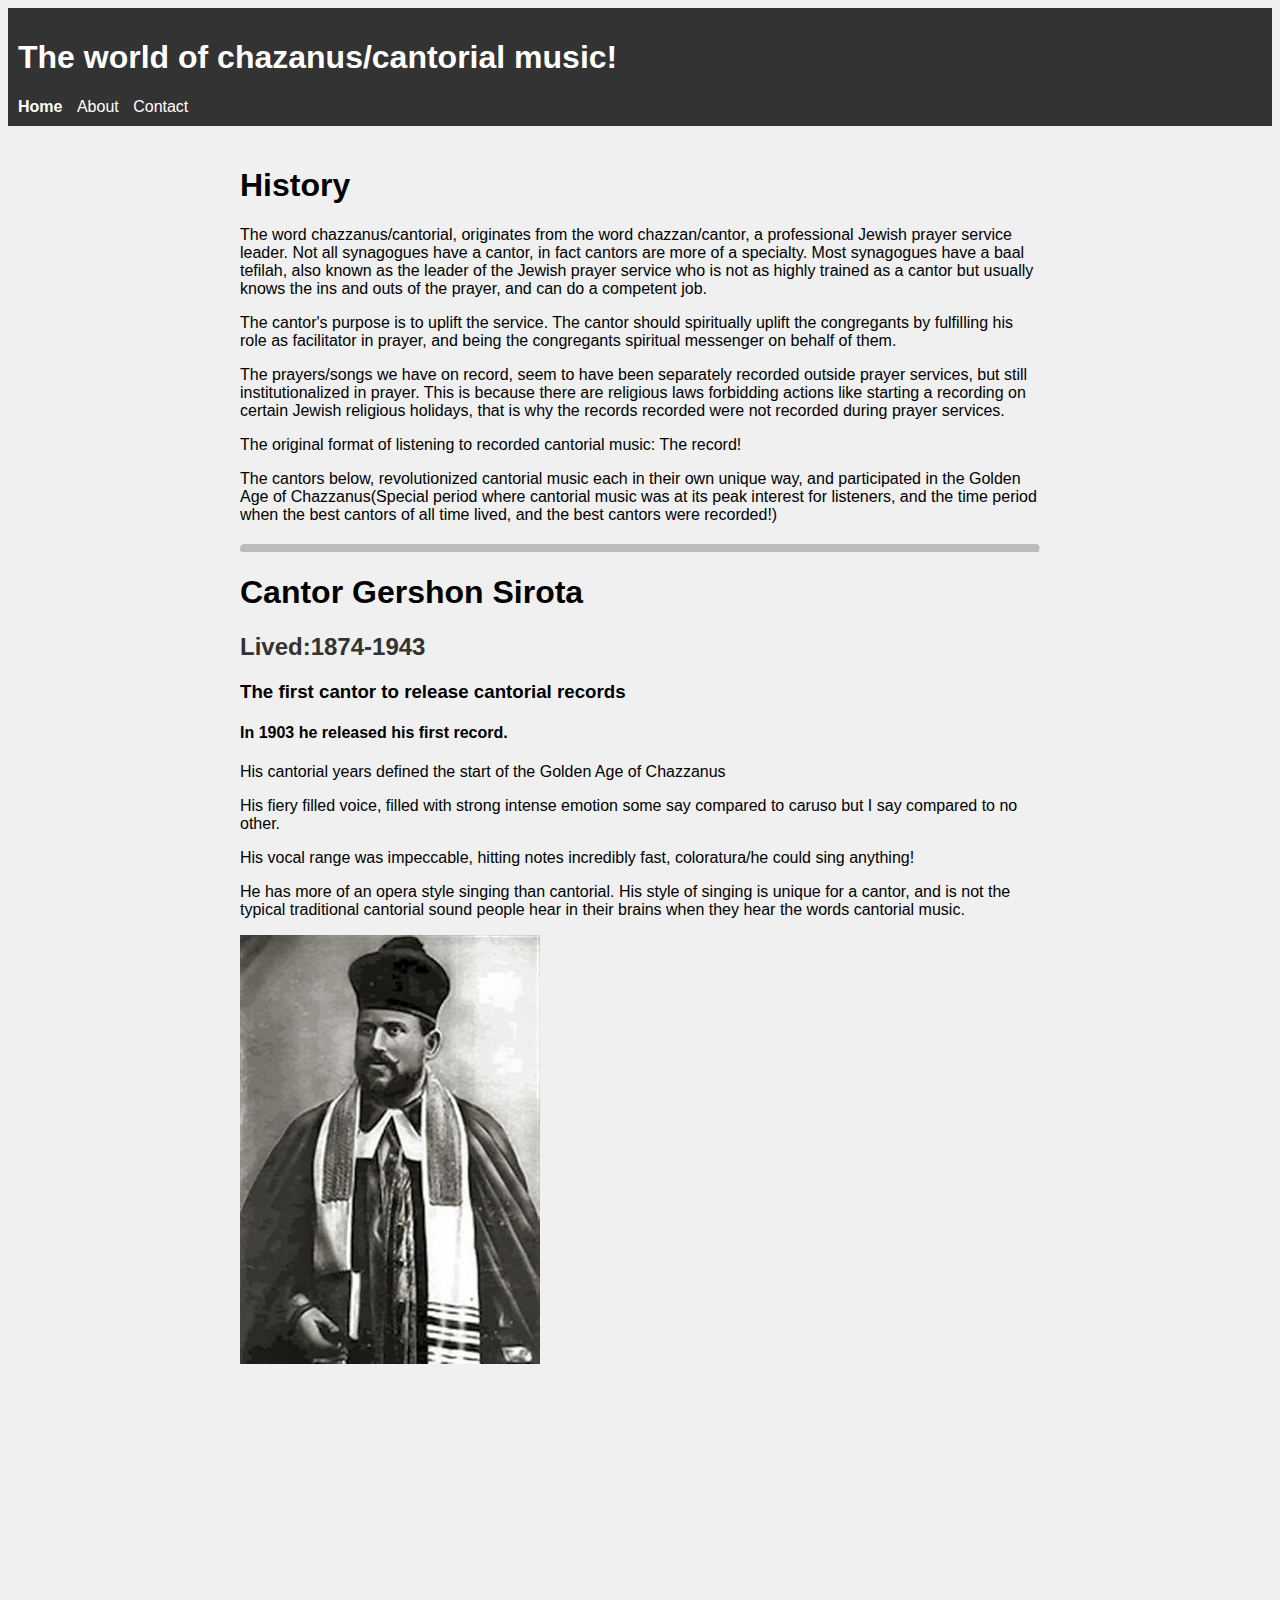
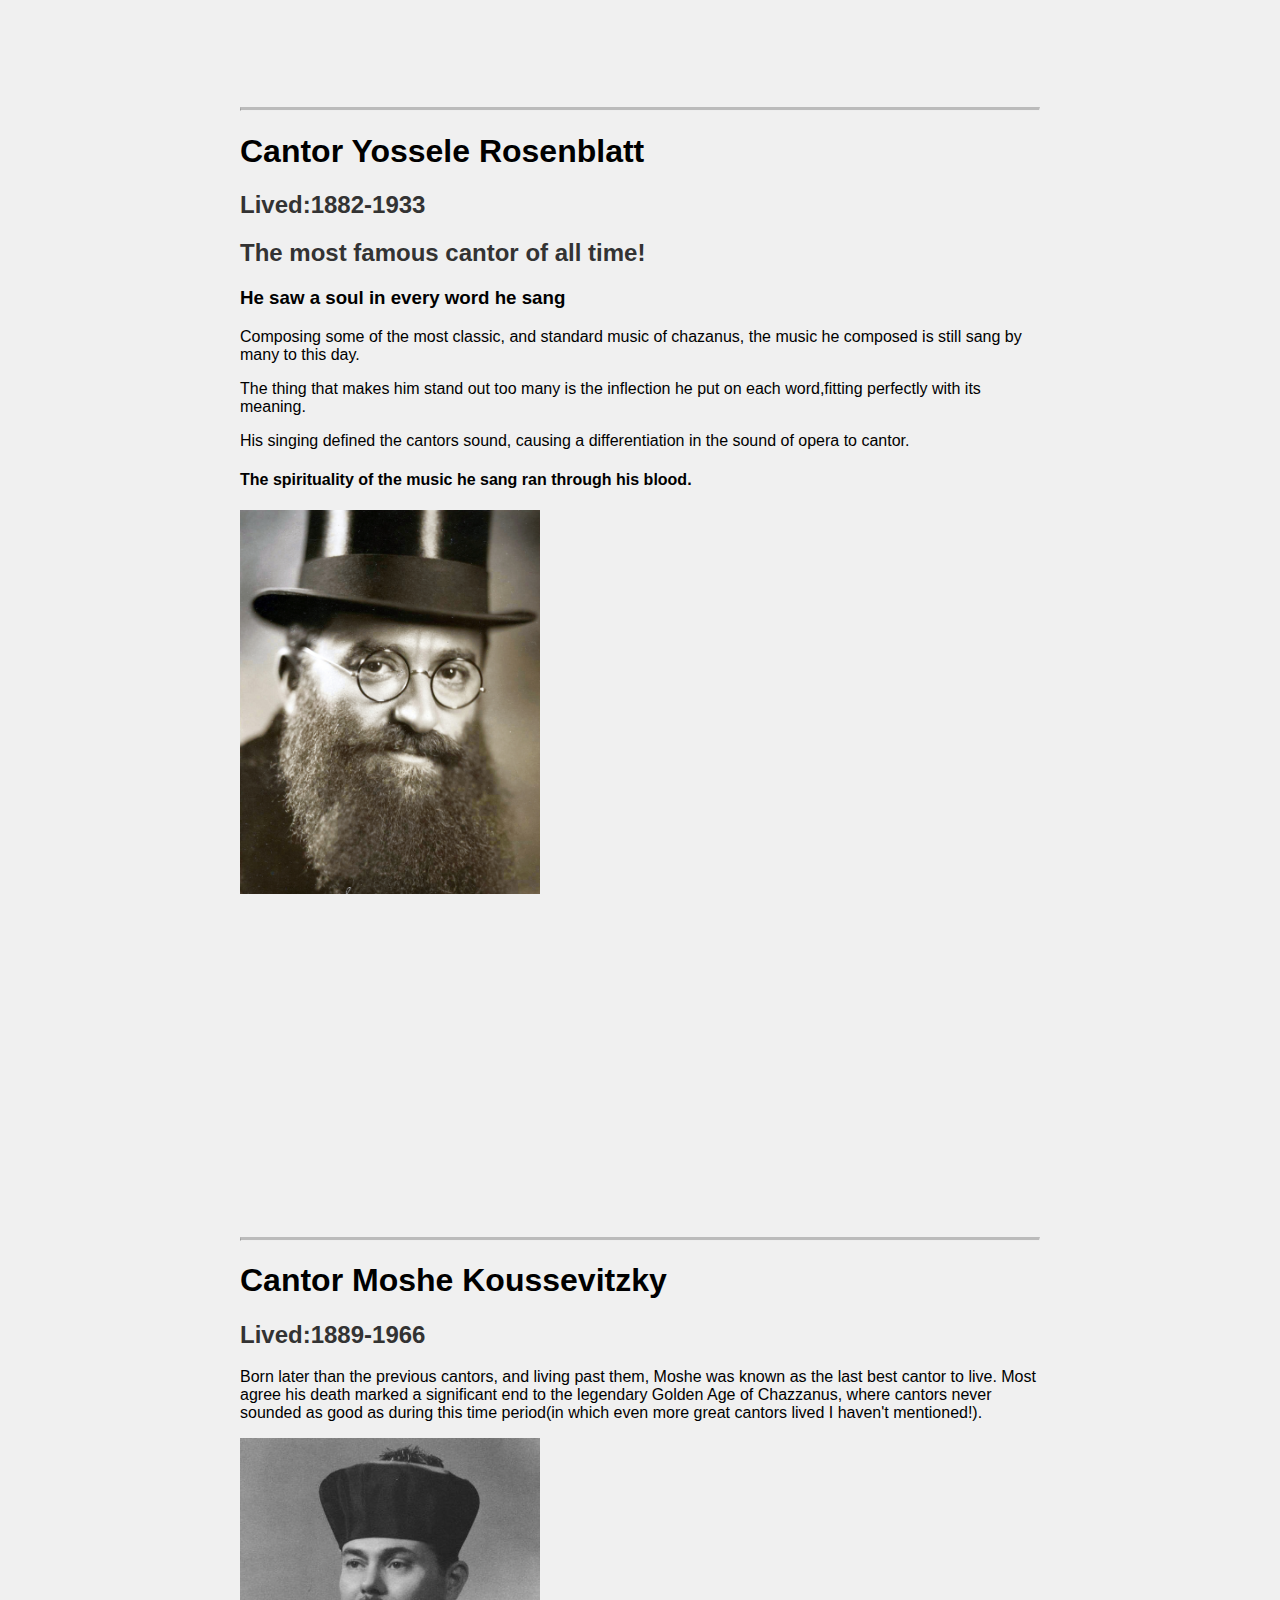
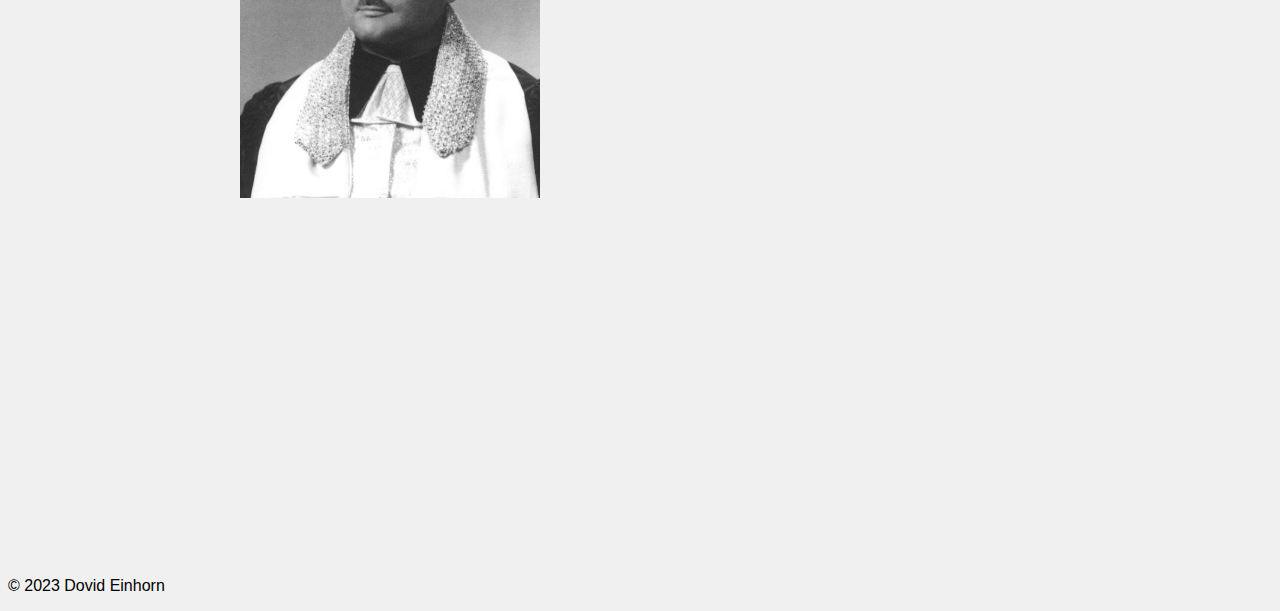
<file: index.html>
<!DOCTYPE html>
<html>
  <head>
    <meta charset="utf-8">
    <title>My Website</title>
    <link rel="stylesheet" href="style.css">
  </head>
  <body>
    <header>
      <h1>The world of chazanus/cantorial music!</h1>
      <nav>
        <ul>
          <li><b>Home</b></li>
          <li><a href="about.html">About</a></li>
          <li><a href="#">Contact</a></li>
        </ul>
      </nav>
    </header>
    <main>
      
      <section>
        <h1>History</h1>
        <p>The word chazzanus/cantorial, originates from the word chazzan/cantor, a professional Jewish prayer service leader. Not all synagogues have a cantor, in fact cantors are more of a specialty. Most synagogues have a baal tefilah, also known as the leader of the Jewish prayer service who is not as highly trained as a cantor but usually knows the ins and outs of the prayer, and can do a competent job.</p>
        <p>The cantor's purpose is to uplift the service. The cantor should spiritually uplift the congregants by fulfilling his role as facilitator in prayer, and being the congregants spiritual messenger on behalf of them.</p>
        <p>The prayers/songs we have on record, seem to have been separately recorded outside prayer services, but still institutionalized in prayer. This is because there are religious laws forbidding actions like starting a recording on certain Jewish religious holidays, that is why the records recorded were not recorded during prayer services.</p>
        <p>The original format of listening to recorded cantorial music: The record! </p>
        <p>The cantors below, revolutionized cantorial music each in their own unique way, and participated in the Golden Age of Chazzanus(Special period where cantorial music was at its peak interest for listeners, and the time period when the best cantors of all time lived, and the best cantors were recorded!)</p>
        
      </section>

      <hr class="rounded">

      <section>
      <h1>Cantor Gershon Sirota</h1>
      <h2>Lived:1874-1943</h2>
      <h3>The first cantor to release cantorial records</h3>
      <h4>In 1903 he released his first record.</h4>
       <p> His cantorial years defined the start of the Golden Age of Chazzanus</p>
       <p>His fiery filled voice, filled with strong intense emotion some say compared to caruso but I say compared to no other.</p>
       <p>His vocal range was impeccable, hitting notes incredibly fast, coloratura/he could sing anything!</p>
       <p>He has more of an opera style singing than cantorial. His style of singing is unique for a cantor, and is not the typical traditional cantorial sound people hear in their brains when they hear the words cantorial music.</p>
       <img src="pictures/sirota.jpg" alt="Cantor">
       <iframe width="560" height="315" src="https://www.youtube.com/embed/6p3QxO4jBcQ" title="YouTube video player" frameborder="0" allow="accelerometer; autoplay; clipboard-write; encrypted-media; gyroscope; picture-in-picture; web-share" allowfullscreen></iframe>
      </section>

      <hr class="solid">

      <section>
        <h1>Cantor Yossele Rosenblatt</h1>
        <h2>Lived:1882-1933</h2>
        <h2>The most famous cantor of all time!</h2>
        <h3>He saw a soul in every word he sang</h3>
        <p>Composing some of the most classic, and standard music of chazanus, the music he composed is still sang by many to this day.</p>
        <p>The thing that makes him stand out too many is the inflection he put on each word,fitting perfectly with its meaning.</p>
        <p>His singing defined the cantors sound, causing a differentiation in the sound of opera to cantor.</p>
        <h4>The spirituality of the music he sang ran through his blood. </h4>
      


        
         <img src="pictures/yossele.jpg" alt="Cantor">
         
         <iframe width="560" height="315" src="https://www.youtube.com/embed/1NnLWa55UoI" title="YouTube video player" frameborder="0" allow="accelerometer; autoplay; clipboard-write; encrypted-media; gyroscope; picture-in-picture; web-share" allowfullscreen></iframe>
        </section>

        <hr class="solid">

        <section>
          <h1>Cantor Moshe Koussevitzky</h1>
          <h2>Lived:1889-1966</h2>
          <p>Born later than the previous cantors, and living past them, Moshe was known as the last best cantor to live. Most agree his death marked a significant end to the legendary Golden Age of Chazzanus, where cantors never sounded as good as during this time period(in which even more great cantors lived I haven't mentioned!).</p>
    
          
           <img src="pictures/moshe.jpg" alt="Cantor">
           <iframe width="560" height="315" src="https://www.youtube.com/embed/Nvnz0SvoelI" title="YouTube video player" frameborder="0" allow="accelerometer; autoplay; clipboard-write; encrypted-media; gyroscope; picture-in-picture; web-share" allowfullscreen></iframe>
          </section>
    </main>
    
   
  </body>
</html>
<p>&copy; 2023 Dovid Einhorn</p>
</file>
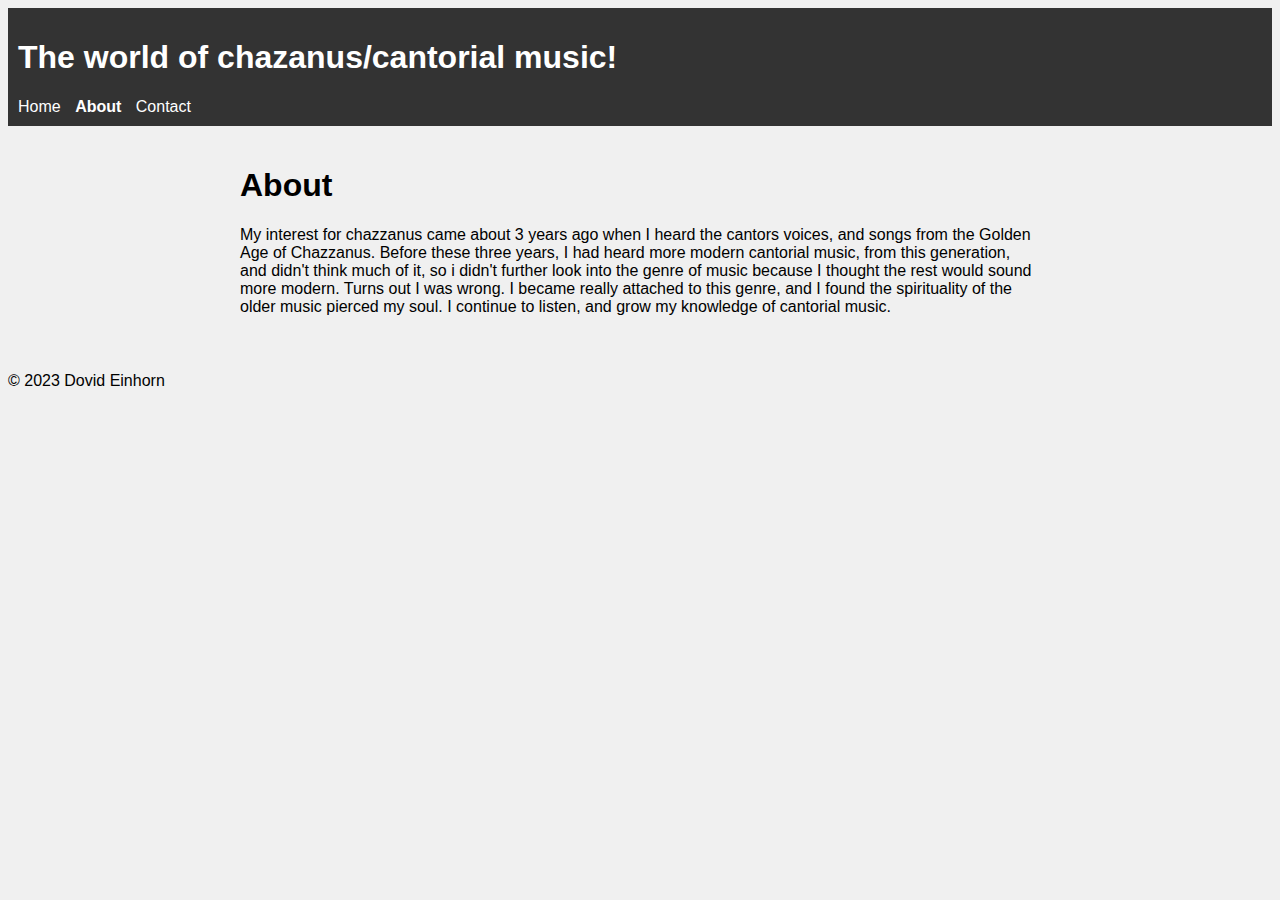
<file: about.html>
<!DOCTYPE html>
<html>
  <head>
    <meta charset="utf-8">
    <title>My Website</title>
    <link rel="stylesheet" href="style.css">
  </head>
  <body>
    <header>
      <h1>The world of chazanus/cantorial music!</h1>
      <nav>
        <ul>
          <li><a href="index.html">Home</a></li>
          <li><b>About</b></li>
          <li><a href="contact.html">Contact</a></li>
        </ul>
      </nav>
    </header>
    <main>
      
      <section>
        <h1>About</h1>
        <p> My interest for chazzanus came about 3 years ago when I heard the cantors voices, and songs from the Golden Age of Chazzanus. Before these three years, I had heard more modern cantorial music, from this generation, and didn't think much of it, so i didn't further look into the genre of music because I thought the rest would sound more modern. Turns out I was wrong. I became really attached to this genre, and I found the spirituality of the older music pierced my soul. I continue to listen, and grow my knowledge of cantorial music.</p>
      </section>
    </main>
    
   
  </body>
</html>
<p>&copy; 2023 Dovid Einhorn</p>
</file>
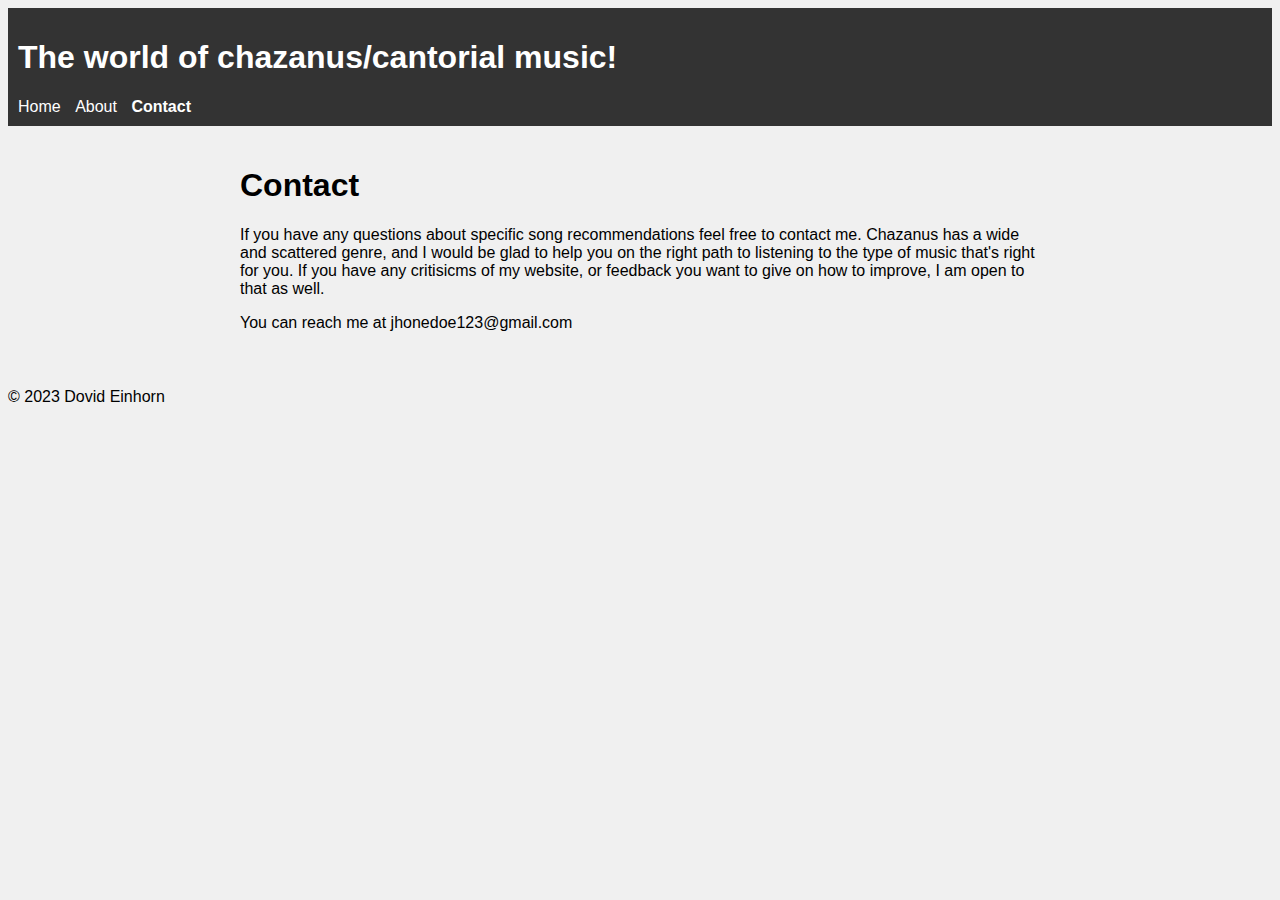
<file: contact.html>
<!DOCTYPE html>
<html>
  <head>
    <meta charset="utf-8">
    <title>My Website</title>
    <link rel="stylesheet" href="style.css">
  </head>
  <body>
    <header>
      <h1>The world of chazanus/cantorial music!</h1>
      <nav>
        <ul>
          <li><a href="index.html">Home</a></li>
          <li><a href="about.html">About</a></li>
          <li><b>Contact</b></li>
        </ul>
      </nav>
    </header>
    <main>
      
      <section>
        <h1>Contact</h1>
        <p> If you have any questions about specific song recommendations feel free to contact me. Chazanus has a wide and scattered genre, and I would be glad to help you on the right path to listening to the type of music that's right for you. If you have any critisicms of my website, or feedback you want to give on how to improve, I am open to that as well. </p>
        <p>You can reach me at jhonedoe123@gmail.com</p>
      </section>
    </main>
    
   
  </body>
</html>
<p>&copy; 2023 Dovid Einhorn</p>
</file>
<file: style.css>
body {
  font-family: Arial, sans-serif;
  background-color: #f0f0f0; 
  
}

header {
  background-color: #333;
  color: #fff;
  padding: 10px;
}

nav ul {
  list-style: none;
  margin: 0;
  padding: 0;
}


img {
  width: 300px;
  height: auto
}

nav li {
  display: inline-block;
  margin-right: 10px;
}

nav a {
  color: #fff;
  text-decoration: none;
}

main {
  max-width: 800px;
  margin: 0 auto;
  padding: 20px;
}

section {
  margin-bottom: 20px;
}

h2 {
  color: #333;
  font-size: 24px;
  margin-top: 0;
}

ul {
  list-style: disc;
  margin-left: 20px;
}

footer {
  background-color: #333;
  color: #fff;
  padding: 10px;
  text-align: center;
}

/* Dashed border */
hr.dashed {
  border-top: 3px dashed #bbb;
}

/* Dotted border */
hr.dotted {
  border-top: 3px dotted #bbb;
}

/* Solid border */
hr.solid {
  border-top: 3px solid #bbb;
}

/* Rounded border */
hr.rounded {
  border-top: 8px solid #bbb;
  border-radius: 5px;
}
p1{
  text-align: right;
}
</file>
